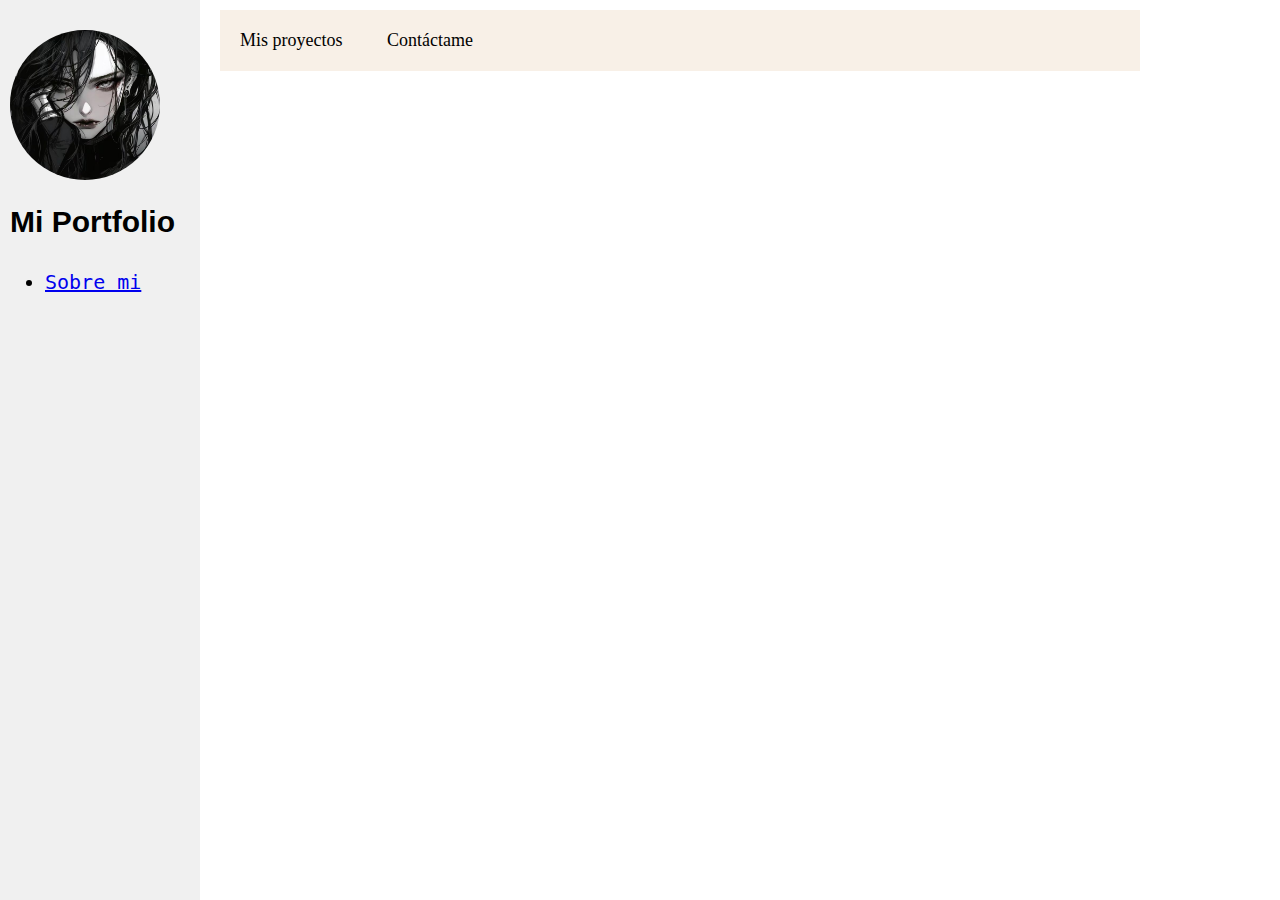
<file: docs/index.html>
<!DOCTYPE html>

<html lang="es">
<head>
    <meta charset="UTF-8">
    <meta name="viewport" content="width=device-width, initial-scale=1.0">
    <title>Mi Portfolio</title>
    <link rel="stylesheet" href="Estilos.css" type="text/css">
</head>
<body>
    <img src="Imagenes/icono.jpg" alt="icono" id="icono">

    <div class="container">
        <div class="sidebar">
            <h2>Mi Portfolio</h2>
            <ul>
              <li><a href="Sobre mi.html">Sobre mi</a></li>
              </ul></div>
              <div class="lbl-menu">
                <label for="proyecto1">Mis proyectos</label>
                <label for="contacto1">Contáctame</label>
        </div>
        <div class="content">

            <input type="radio" name="radio" id="proyecto1">
          <div class="proyecto">
            <h2> Mis Proyectos </h2>
            <img src="Imagenes/proyecto1.jpg" alt="Proyecto">
            <img src="Imagenes/proyecto2.jpg" alt="Proyecto">
            <img src="Imagenes/proyecto3.jpg" alt="Proyecto">
            <img src="Imagenes/proyecto4.jpg" alt="Proyecto">
            <img src="Imagenes/proyecto5.jpg" alt="Proyecto">
            <img src="Imagenes/proyecto6.jpg" alt="Proyecto">
            <img src="Imagenes/proyecto7.jpg" alt="Proyecto">
            <img src="Imagenes/proyecto8.jpg" alt="Proyecto">
          </div>

          <input type="radio" name="radio" id="contacto1">
          <div class="contacto">
            <h2> Contacto </h2>
            <a href="https://www.instagram.com/walkiim/"><img src="Imagenes/Ig.jpg" alt="Instagram"></a>
            <a href="https://github.com/Walki17"> <img src="Imagenes/GitHub.jpg" alt="GitHub"></a>
            <a href="https://www.linkedin.com/in/walkiria-melián-sosa-0b552615b/"> <img src="Imagenes/LinkedIn.jpg" alt="LinkedIn"></a>
            <a href="https://x.com/walkiim17/"> <img src="Imagenes/x.jpeg" alt="Twitter"></a>

            <details>  
             <summary class="formulario">O puedes contactarme aquí</summary>
            <form>
                <p>Para: <input type="text" name="para"></p>
                                     
                <label for="temas">Temática</label> 
                <select id="temas" name="temas"> 
                    <option value="elige">-- Elige un Tema --</option>
                    <option value="consulta">Consulta </option>
                    <option value="propuesta">Propuesta</option>
                    <option value="reporte">Reporte</option>
                    <option value="otro">Otro</option>
                </select>
                <p>Asunto: <input type="text" name="para"></p>
                <p>Cuerpo: <textarea name="cuerpo" id="cuerpo"></textarea> <input type="button" value="Enviar"> </p>
            </form> 
        </details> 

          </div>
            </div>
</body>
</html>
</file>
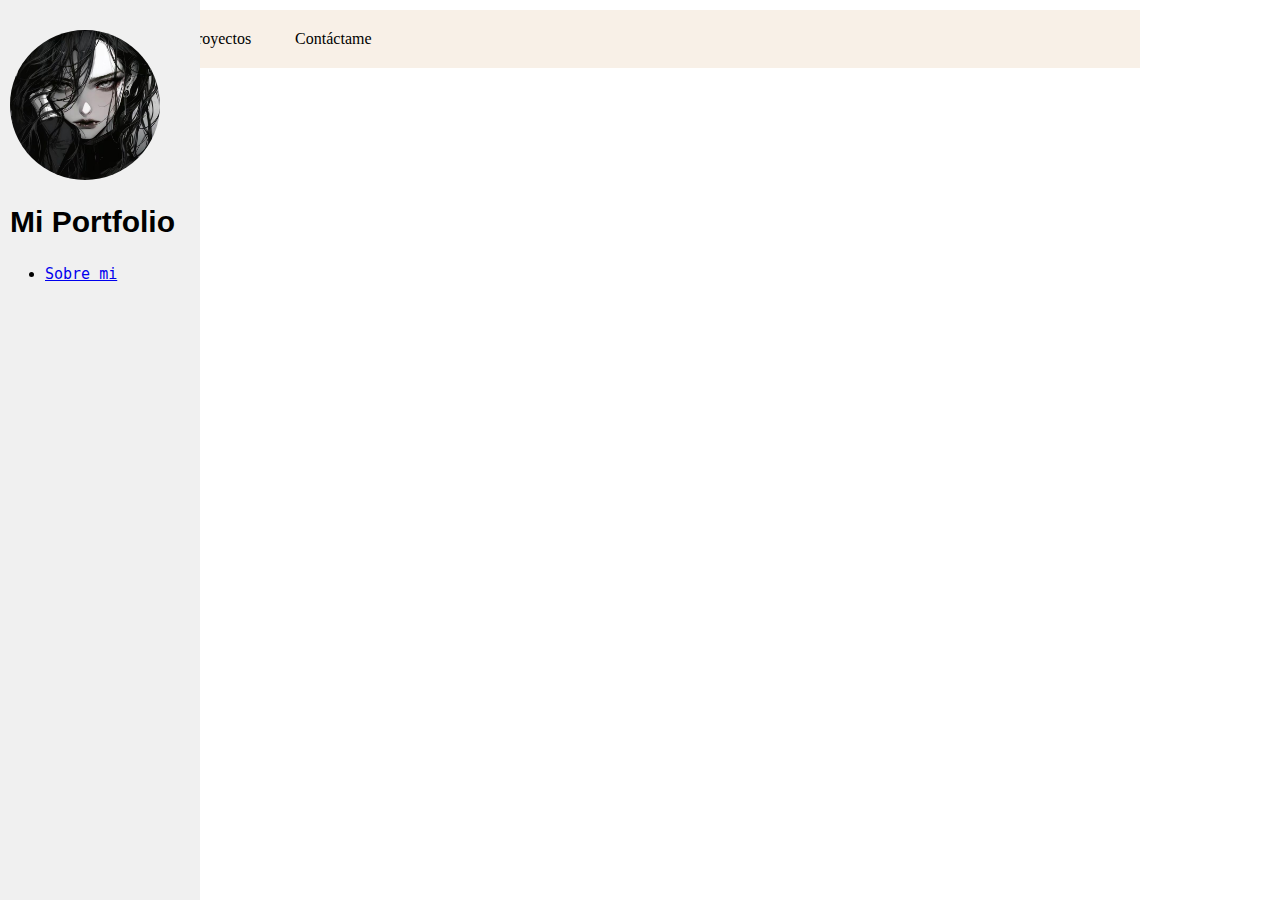
<file: Portfolio/index.html>
<!DOCTYPE html>

<html lang="es">
<head>
    <meta charset="UTF-8">
    <title>Mi Portfolio</title>
    <link rel="stylesheet" href="Estilos.css" type="text/css">
</head>
<body>
    <img src="Imagenes/icono.jpg" alt="icono" id="icono">

    <div class="container">
        <div class="sidebar">
            <h2>Mi Portfolio</h2>
            <ul>
              <li><a href="Sobre mi.html">Sobre mi</a></li>
              </ul></div>
              <div class="lbl-menu">
                <label for="proyecto1">Mis proyectos</label>
                <label for="contacto1">Contáctame</label>
        </div>
        <div class="content">

            <input type="radio" name="radio" id="proyecto1">
          <div class="proyecto">
            <h2> Mis Proyectos </h2>
            <img src="Imagenes/proyecto1.jpg" alt="Proyecto">
            <img src="Imagenes/proyecto2.jpg" alt="Proyecto">
            <img src="Imagenes/proyecto3.jpg" alt="Proyecto">
            <img src="Imagenes/proyecto4.jpg" alt="Proyecto">
            <img src="Imagenes/proyecto5.jpg" alt="Proyecto">
            <img src="Imagenes/proyecto6.jpg" alt="Proyecto">
            <img src="Imagenes/proyecto7.jpg" alt="Proyecto">
            <img src="Imagenes/proyecto8.jpg" alt="Proyecto">
          </div>

          <input type="radio" name="radio" id="contacto1">
          <div class="contacto">
            <h2> Contacto </h2>
            <a href="https://www.instagram.com/walkiim/"><img src="Imagenes/Ig.jpg" alt="Instagram"></a>
            <a href="https://github.com/Walki17"> <img src="Imagenes/GitHub.jpg" alt="GitHub"></a>
            <a href="https://www.linkedin.com/in/walkiria-melián-sosa-0b552615b/"> <img src="Imagenes/LinkedIn.jpg" alt="LinkedIn"></a>
            <a href="https://x.com/walkiim17/"> <img src="Imagenes/x.jpeg" alt="Twitter"></a>

            <details>  
             <summary class="formulario">O puedes contactarme aquí</summary>
            <form>
                <p>Para: <input type="text" name="para"></p>
                                     
                <label for="temas">Temática</label> 
                <select id="temas" name="temas"> 
                    <option value="elige">-- Elige un Tema --</option>
                    <option value="consulta">Consulta </option>
                    <option value="propuesta">Propuesta</option>
                    <option value="reporte">Reporte</option>
                    <option value="otro">Otro</option>
                </select>
                <p>Asunto: <input type="text" name="para"></p>
                <p>Cuerpo: <textarea name="cuerpo" id="cuerpo"></textarea> <input type="button" value="Enviar"> </p>
            </form> 
        </details> 

          </div>
            </div>
</body>
</html>
</file>
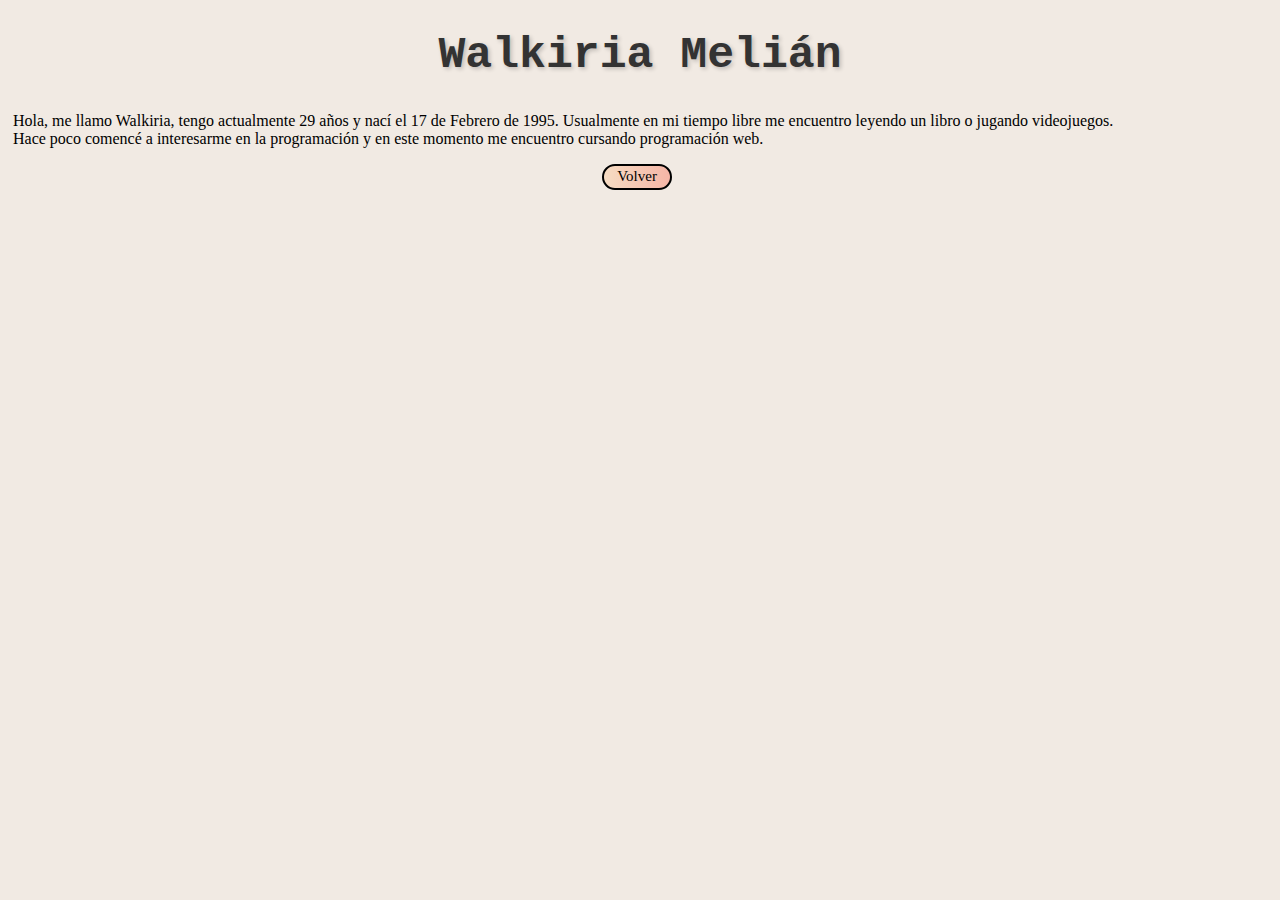
<file: docs/Sobre mi.html>
<!DOCTYPE html>
<html lang="en">
<head>
    <meta charset="UTF-8">
    <meta name="viewport" content="width=device-width, initial-scale=1.0">
    <title>Sobre Mi</title>
    <link rel="stylesheet" href="EstilosSobreMi.css" type="text/css">
</head>
<body>
    <div class= "sobremi">
        <h1>Walkiria Melián</h1>
        <p>Hola, me llamo Walkiria, tengo actualmente 29 años y nací el 17 de Febrero de 1995. 
            Usualmente en mi tiempo libre me encuentro leyendo un libro o jugando videojuegos. <br> 
            Hace poco comencé a interesarme en la programación y en este momento me encuentro cursando programación web.</p>
      </div>
      <footer>
        <a href="Index.html"><button id="volver">Volver</button></a>
    </footer>
</body>
</html>
</file>
<file: docs/Estilos.css>
* {
  cursor: url(Imagenes/Cute\ Purple\ Link\ Select.cur), auto;
}
.container {
    width: 100%;
    max-width: 1000px; 
    margin: auto;
    margin-top: 10px;    
}
.lbl-menu {
background-color: rgb(248, 240, 231);
}
.lbl-menu label{
display: inline-block;
padding: 20px;
color: black;
cursor: pointer;
transition: all 400ms ease;
}
.lbl-menu label:hover {
  background-color: rgb(234, 231, 231);
}

.sidebar {
    position: absolute;
    top: 0px;
    left: 0px;
    width: 200px;
    height: 100vh;
    background-color: #f0f0f0;
    z-index: 1;
    overflow: scroll;
}
.content {
  position: relative;
}
.content div {
    position: absolute;
    line-height: 1.8;
    transition: all 600ms ease;
    margin-left: 50px; 
    margin-right: 40px;
    opacity: 0;
    visibility: hidden;
    transform: scale(0.90);
    padding: 30px;
    background-color: #ffffff;
    padding-bottom: 40px;
}

#proyecto1:checked  ~ .proyecto,
#contacto1:checked ~ .contacto {
  opacity: 1;
  visibility: visible;
  transform: scale(1);
}

#proyecto1, #contacto1 {
  display: none;
}


#icono {
    position: absolute;
    top: 30px; 
    left: 85px;
    width: 150px;
    height: 150px;
    transform: translateX(-50%);
    size: 5%;
    border-radius: 50%;
    z-index: 2;
}
.sidebar h2 {
  position: absolute;
  top: 180px;
  left: 10px;
  font-family: sans-serif;
  font-weight: bolder;
  font-size: 30px;
}
.sidebar ul {
  position: absolute;
  top: 250px;
  left: 5px;
  font-family: monospace;
  font-weight: lighter;
  font-size: 15px;
}

.content img {
  width: 16%;
  height: auto;
  border: #ffffff;
  border-radius: 2px;
  border-style: none;
  border-radius: 20%;
}
.contacto img {
  max-width: 1cm;
}

@media screen and (max-width: 1367px) {
  .sidebar ul {
    font-size: 20px;
  }
  .lbl-menu{
    font-size: large;
    margin-left: 80px;
  }
  .content img {
    width: 150px;
  }

}
@media screen and (max-width: 768px) {
  .sidebar ul {
    font-size: 20px;
  }
  .lbl-menu{
    font-size: medium;
    margin-left: 200px;
  }
  .proyecto h2{
    font-size: 20px;
  }
  .content {
    display: flex;
    flex-wrap: wrap;
    margin-left: 115px;
  }
  .content img {
  width: 90px;
  margin-right: 0;
}
  
}

@media screen and (max-width: 320px) {
  .sidebar {
    width: 85px;
  }
  .sidebar h2 {
    font-size: 16px;
    margin-top: -80px;
  }

  .sidebar ul {
    font-size: 10px;
    margin-left: -20px;
    margin-top: -90px;
  } 

  #icono {
    width: 70px;
    height: 70px;
    margin-left: -45px;
    margin-top: -20px;
  }

  .lbl-menu{
    font-size: x-small;
    margin-left: 80px;
  }
  .proyecto h2{
    font-size: 20px;
  }
  .contacto h2{
    font-size: 20px;
  }
  .content {
    display: flex;
    flex-wrap: wrap;
    margin-left: 10px;
  }
  .proyecto img {
    width: 40px;
    margin-right: 0;
}
.contacto img {
  width: 20px;
  margin-right: 0;
}
.formulario{
  font-size: small;
}
}
</file>
<file: Portfolio/Estilos.css>
.container {
    width: 100%;
    max-width: 1000px; 
    margin: auto;
    margin-top: 10px;    
}
.lbl-menu {
background-color: rgb(248, 240, 231);
}
.lbl-menu label{
display: inline-block;
padding: 20px;
color: black;
cursor: pointer;
transition: all 400ms ease;
}
.lbl-menu label:hover {
  background-color: rgb(234, 231, 231);
}
.sidebar {
    position: absolute;
    top: 0px;
    left: 0px;
    width: 200px;
    height: 100vh;
    background-color: #f0f0f0;
    z-index: 1;
    overflow: scroll;
}
.content {
  position: relative;
}
.content div {
    position: absolute;
    line-height: 1.8;
    transition: all 600ms ease;
    margin-left: 50px; 
    margin-right: 40px;
    opacity: 0;
    visibility: hidden;
    transform: scale(0.90);
    padding: 30px;
    background-color: #ffffff;
    padding-bottom: 40px;
}

#proyecto1:checked  ~ .proyecto,
#contacto1:checked ~ .contacto {
  opacity: 1;
  visibility: visible;
  transform: scale(1);
}

#proyecto1, #contacto1 {
  display: none;
}


#icono {
    position: absolute;
    top: 30px; 
    left: 85px;
    width: 150px;
    height: 150px;
    transform: translateX(-50%);
    size: 5%;
    border-radius: 50%;
    z-index: 2;
}
.sidebar h2 {
  position: absolute;
  top: 180px;
  left: 10px;
  font-family: sans-serif;
  font-weight: bolder;
  font-size: 30px;
}
.sidebar ul {
  position: absolute;
  top: 250px;
  left: 5px;
  font-family: monospace;
  font-weight: lighter;
  font-size: 15px;
}

.content img {
  width: 16%;
  height: auto;
  border: #ffffff;
  border-radius: 2px;
  border-style: none;
  border-radius: 20%;
}
.contacto img {
  max-width: 1cm;
}
</file>
<file: docs/EstilosSobreMi.css>
* {
    background-color: #f1eae3;
    cursor: url(Imagenes/Cute\ Purple\ Link\ Select.cur), auto;
}


h1{
    font-family: Courier New, monospace;
    font-size: 3rem;
    font-weight: bold;
    color: #333;
    text-align: center;
    margin-bottom: 2rem;
    text-shadow: 2px 2px 4px rgba(0, 0, 0, 0.2);
}

p{
    font-family: Georgia, serif;
    font-size: 1rem;
    color: #000000;
    text-align: justify;
    margin-left: 100px;
}


#volver {
    text-align: center;
    font-family: "Edu AU VIC WA NT Hand", cursive;
    height: 5px;
    width: 70px;
    font-size: 15px;
    border: 2px solid rgb(0, 0, 0);  
    position: relative;
    left: 47%;
    padding: 2px 10px 20px 10px; 
    border-radius: 20px;   
    transition: box-shadow 0.3s ease-in-out;
    background-image: linear-gradient(to right, #f6dcc3, #f5b5a6);
}

#volver:hover {
    box-shadow: 0px 8px 16px rgba(0, 0, 0, 0.3);
    background-image: linear-gradient(to right, #f5b5a6, #f6dcc3);
}

@media screen and (max-width: 1366px) {
    h1 {
        font-size: 2.8rem;
    }
    p {
        margin-left: 5px;
    }
}
@media screen and (max-width: 768px) {
    h1 {
        font-size: 2rem;
    }

    p {
        margin-left: 5px;
        font-size: large;
    }

    #volver {
        width: 60px;
        left: 45%;
    }
}
@media screen and (max-width: 320px) {
    h1 {
        font-size: 2rem;
    }

    p {
        font-size: 0.8rem;
        margin-left: 5px;
    }

    #volver {
        width: 60px;
        font-size: 12px;
        left: 45%;
    }
}
</file>
